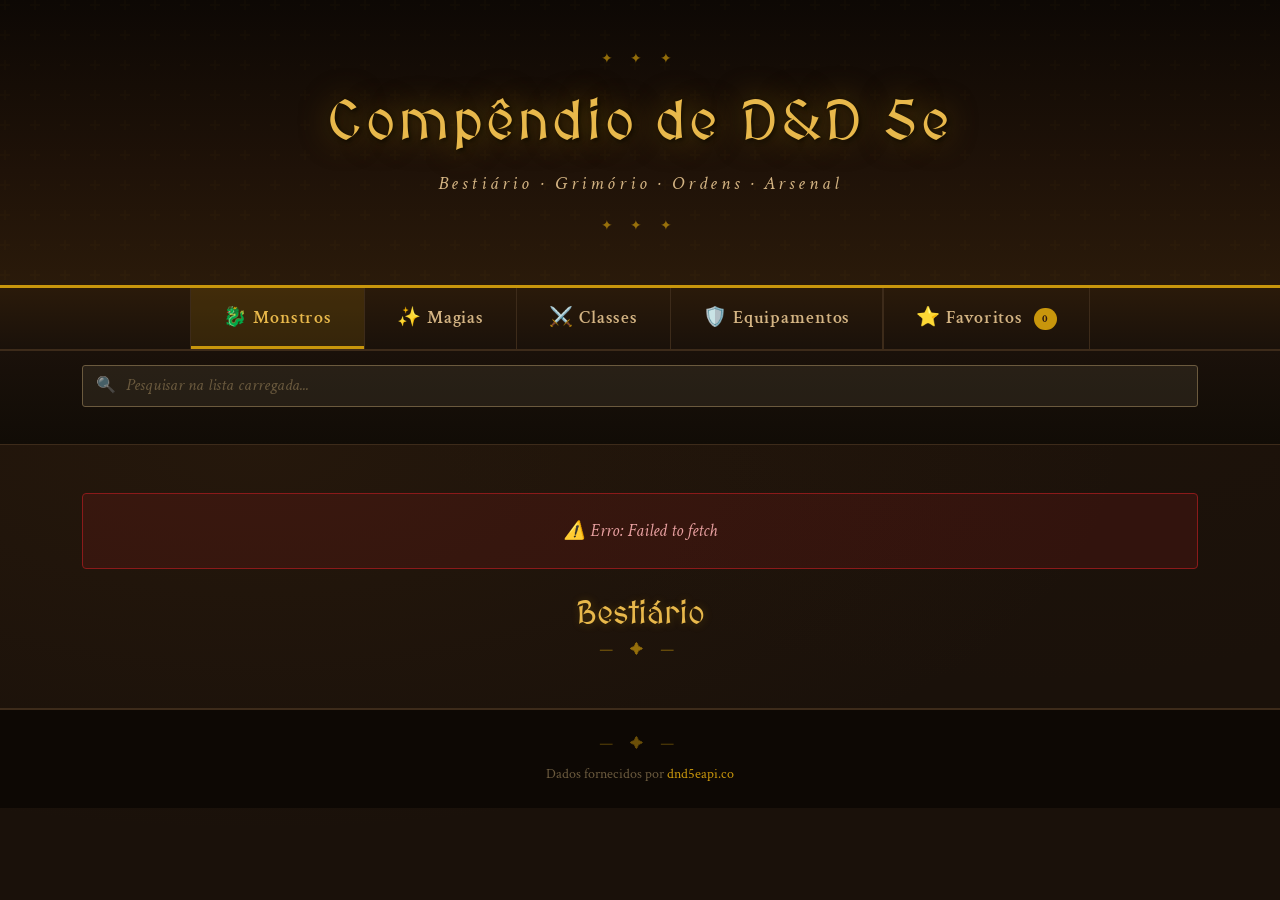
<file: index.html>
<!DOCTYPE html>
<html lang="pt-BR">
<head>
  <meta charset="UTF-8" />
  <meta name="viewport" content="width=device-width, initial-scale=1.0"/>
  <title>D&D 5e — Compêndio</title>

  <!-- Bootstrap 5 -->
  <link href="https://cdn.jsdelivr.net/npm/bootstrap@5.3.0/dist/css/bootstrap.min.css" rel="stylesheet"/>
  <!-- Google Fonts: MedievalSharp + Crimson Text -->
  <link href="https://fonts.googleapis.com/css2?family=MedievalSharp&family=Crimson+Text:ital,wght@0,400;0,600;1,400&display=swap" rel="stylesheet"/>
  <link rel="stylesheet" href="css/style.css"/>
</head>
<body>

  <!-- Header -->
  <header class="site-header text-center py-5">
    <div class="header-ornament">✦ ✦ ✦</div>
    <h1 class="site-title">Compêndio de D&D 5e</h1>
    <p class="site-subtitle">Bestiário · Grimório · Ordens · Arsenal</p>
    <div class="header-ornament">✦ ✦ ✦</div>
  </header>

  <!-- Navegação por abas -->
  <nav class="tab-nav container-fluid px-0">
    <div class="tab-nav-inner d-flex justify-content-center flex-wrap">
      <button class="tab-btn active" data-category="monsters">
        <span class="tab-icon">🐉</span> Monstros
      </button>
      <button class="tab-btn" data-category="spells">
        <span class="tab-icon">✨</span> Magias
      </button>
      <button class="tab-btn" data-category="classes">
        <span class="tab-icon">⚔️</span> Classes
      </button>
      <button class="tab-btn" data-category="equipment">
        <span class="tab-icon">🛡️</span> Equipamentos
      </button>
      <button class="tab-btn tab-btn-favorites" data-category="favorites">
        <span class="tab-icon">⭐</span> Favoritos
        <span id="fav-count" class="fav-count d-none">0</span>
      </button>
    </div>
  </nav>

  <!-- Barra de pesquisa -->
  <div class="search-bar-wrapper" id="search-wrapper">
    <div class="search-inner container">
      <div class="search-box">
        <span class="search-icon">🔍</span>
        <input
          type="text"
          id="search-input"
          class="search-input"
          placeholder="Pesquisar na lista carregada..."
          autocomplete="off"
        />
        <button id="search-clear" class="search-clear d-none" title="Limpar">✕</button>
      </div>
      <p id="search-result-count" class="search-result-count"></p>
    </div>
  </div>

  <main class="container my-5">

    <!-- Feedback de carregamento -->
    <div id="loading" class="text-center my-5 d-none">
      <div class="scroll-loader">
        <div class="scroll-spinner"></div>
        <p class="mt-3 loading-text">Consultando os pergaminhos antigos...</p>
      </div>
    </div>

    <!-- Mensagem de erro -->
    <div id="error" class="alert-scroll d-none text-center my-4">
      ⚠️ Os pergaminhos não puderam ser lidos. Tente novamente mais tarde.
    </div>

    <!-- Título da seção atual -->
    <div class="section-header text-center mb-4">
      <h2 id="section-title" class="section-title">Bestiário</h2>
      <div class="section-divider">⸻ ✦ ⸻</div>
      <p id="section-count" class="section-count"></p>
    </div>

    <!-- Grid de cards -->
    <div id="card-container" class="row row-cols-1 row-cols-sm-2 row-cols-md-3 row-cols-lg-4 g-4"></div>

  </main>

  <footer class="site-footer text-center py-4">
    <div class="footer-ornament">⸻ ✦ ⸻</div>
    <p class="mb-0">Dados fornecidos por <a href="https://www.dnd5eapi.co" target="_blank">dnd5eapi.co</a></p>
  </footer>

  <script src="https://cdn.jsdelivr.net/npm/bootstrap@5.3.0/dist/js/bootstrap.bundle.min.js"></script>
  <script src="js/script.js"></script>
</body>
</html>
</file>
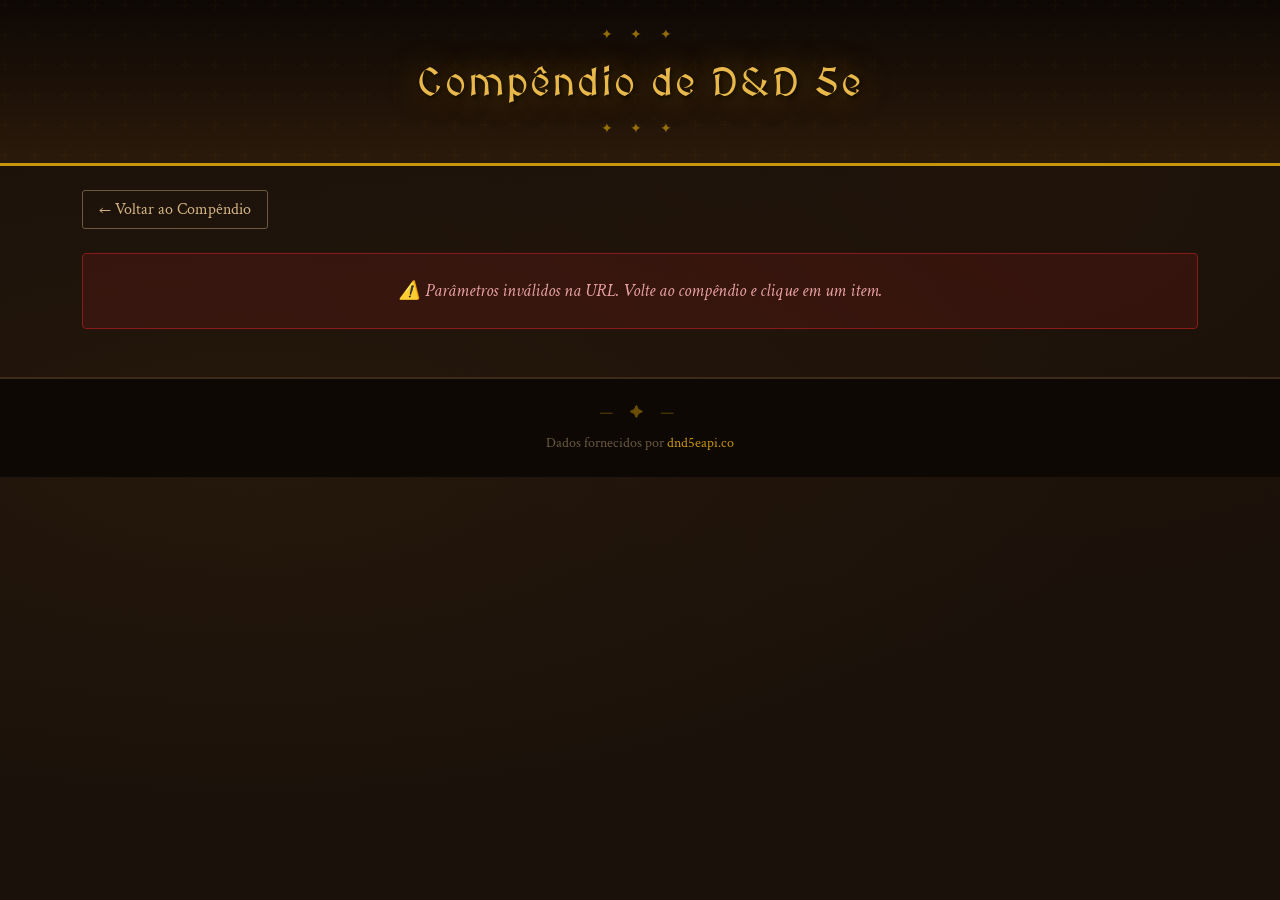
<file: detalhes.html>
<!DOCTYPE html>
<html lang="pt-BR">
<head>
  <meta charset="UTF-8" />
  <meta name="viewport" content="width=device-width, initial-scale=1.0"/>
  <title>Detalhes — D&D 5e Compêndio</title>

  <link href="https://cdn.jsdelivr.net/npm/bootstrap@5.3.0/dist/css/bootstrap.min.css" rel="stylesheet"/>
  <link href="https://fonts.googleapis.com/css2?family=MedievalSharp&family=Crimson+Text:ital,wght@0,400;0,600;1,400&display=swap" rel="stylesheet"/>
  <link rel="stylesheet" href="css/style.css"/>
  <link rel="stylesheet" href="css/detalhes.css"/>
</head>
<body>

  <header class="site-header text-center py-4">
    <div class="header-ornament">✦ ✦ ✦</div>
    <h1 class="site-title" style="font-size:clamp(1.5rem,4vw,2.5rem)">Compêndio de D&D 5e</h1>
    <div class="header-ornament">✦ ✦ ✦</div>
  </header>

  <div class="container my-4">
    <!-- Botão voltar -->
    <a href="index.html" class="btn-voltar">← Voltar ao Compêndio</a>
  </div>

  <main class="container mb-5" id="main-content">

    <!-- Loading -->
    <div id="loading" class="text-center my-5">
      <div class="scroll-loader">
        <div class="scroll-spinner"></div>
        <p class="mt-3 loading-text">Consultando os pergaminhos antigos...</p>
      </div>
    </div>

    <!-- Erro -->
    <div id="error" class="alert-scroll d-none text-center my-4">
      ⚠️ Não foi possível carregar os detalhes deste item.
    </div>

    <!-- Conteúdo de detalhes (preenchido pelo JS) -->
    <div id="detalhe-container" class="d-none"></div>

  </main>

  <footer class="site-footer text-center py-4">
    <div class="footer-ornament">⸻ ✦ ⸻</div>
    <p class="mb-0">Dados fornecidos por <a href="https://www.dnd5eapi.co" target="_blank">dnd5eapi.co</a></p>
  </footer>

  <script src="https://cdn.jsdelivr.net/npm/bootstrap@5.3.0/dist/js/bootstrap.bundle.min.js"></script>
  <script src="js/detalhes.js"></script>
</body>
</html>
</file>
<file: css/style.css>
/* ===========================
   VARIÁVEIS & BASE
=========================== */
:root {
  --parchment:      #f5e6c8;
  --parchment-dark: #e8d5a3;
  --parchment-deep: #d4b483;
  --ink:            #2c1810;
  --ink-light:      #4a2c1a;
  --blood-red:      #8b1a1a;
  --gold:           #c8960c;
  --gold-light:     #e8b84b;
  --stone:          #6b5a3e;
  --stone-dark:     #3d2b1a;
  --shadow:         rgba(44, 24, 16, 0.35);
}

* { box-sizing: border-box; }

body {
  background-color: #1a110a;
  background-image:
    radial-gradient(ellipse at 20% 50%, rgba(100, 60, 20, 0.15) 0%, transparent 60%),
    radial-gradient(ellipse at 80% 20%, rgba(80, 40, 10, 0.1) 0%, transparent 50%);
  color: var(--parchment);
  font-family: 'Crimson Text', Georgia, serif;
  font-size: 1.1rem;
  min-height: 100vh;
}

/* ===========================
   HEADER
=========================== */
.site-header {
  background: linear-gradient(180deg, #0d0804 0%, #1f1208 60%, #2a1a0a 100%);
  border-bottom: 3px solid var(--gold);
  position: relative;
  overflow: hidden;
}

.site-header::before {
  content: '';
  position: absolute;
  inset: 0;
  background-image: url("data:image/svg+xml,%3Csvg width='60' height='60' viewBox='0 0 60 60' xmlns='http://www.w3.org/2000/svg'%3E%3Cg fill='none' fill-rule='evenodd'%3E%3Cg fill='%23c8960c' fill-opacity='0.04'%3E%3Cpath d='M36 34v-4h-2v4h-4v2h4v4h2v-4h4v-2h-4zm0-30V0h-2v4h-4v2h4v4h2V6h4V4h-4zM6 34v-4H4v4H0v2h4v4h2v-4h4v-2H6zM6 4V0H4v4H0v2h4v4h2V6h4V4H6z'/%3E%3C/g%3E%3C/g%3E%3C/svg%3E");
  opacity: 0.6;
}

.site-title {
  font-family: 'MedievalSharp', 'Crimson Text', serif;
  font-size: clamp(2rem, 5vw, 3.5rem);
  color: var(--gold-light);
  text-shadow: 0 0 30px rgba(200, 150, 12, 0.5), 2px 2px 4px rgba(0,0,0,0.8);
  letter-spacing: 0.05em;
  margin: 0.3em 0;
  position: relative;
}

.site-subtitle {
  color: var(--parchment-deep);
  font-style: italic;
  font-size: 1.2rem;
  letter-spacing: 0.2em;
  position: relative;
}

.header-ornament {
  color: var(--gold);
  letter-spacing: 0.5em;
  font-size: 0.9rem;
  opacity: 0.7;
  position: relative;
}

/* ===========================
   NAVEGAÇÃO POR ABAS
=========================== */
.tab-nav {
  background: linear-gradient(180deg, #2a1a0a, #1a110a);
  border-bottom: 2px solid var(--stone-dark);
  position: sticky;
  top: 0;
  z-index: 100;
}

.tab-nav-inner {
  gap: 0;
}

.tab-btn {
  background: transparent;
  border: none;
  border-right: 1px solid var(--stone-dark);
  color: var(--parchment-deep);
  font-family: 'Crimson Text', serif;
  font-size: 1.1rem;
  font-weight: 600;
  letter-spacing: 0.05em;
  padding: 1rem 2rem;
  cursor: pointer;
  transition: all 0.2s;
  position: relative;
}

.tab-btn:first-child { border-left: 1px solid var(--stone-dark); }

.tab-btn:hover {
  background: rgba(200, 150, 12, 0.1);
  color: var(--gold-light);
}

.tab-btn.active {
  background: rgba(200, 150, 12, 0.15);
  color: var(--gold-light);
}

.tab-btn.active::after {
  content: '';
  position: absolute;
  bottom: 0; left: 0; right: 0;
  height: 3px;
  background: var(--gold);
}

.tab-icon { font-size: 1.2rem; }

/* ===========================
   SEÇÃO / TÍTULO
=========================== */
.section-title {
  font-family: 'MedievalSharp', serif;
  color: var(--gold-light);
  font-size: 2rem;
  text-shadow: 1px 1px 8px rgba(200,150,12,0.3);
}

.section-divider {
  color: var(--gold);
  letter-spacing: 0.5em;
  font-size: 0.85rem;
  opacity: 0.7;
}

.section-count {
  color: var(--parchment-deep);
  font-style: italic;
  font-size: 1rem;
  margin-top: 0.3rem;
}

/* ===========================
   LOADING
=========================== */
.scroll-loader { padding: 2rem; }

.scroll-spinner {
  width: 50px;
  height: 50px;
  border: 4px solid rgba(200, 150, 12, 0.2);
  border-top-color: var(--gold);
  border-radius: 50%;
  animation: spin 0.9s linear infinite;
  margin: 0 auto;
}

@keyframes spin { to { transform: rotate(360deg); } }

.loading-text {
  color: var(--parchment-deep);
  font-style: italic;
  font-size: 1.1rem;
}

/* ===========================
   ERRO
=========================== */
.alert-scroll {
  background: rgba(139, 26, 26, 0.2);
  border: 1px solid var(--blood-red);
  color: #e8a0a0;
  border-radius: 4px;
  padding: 1.5rem;
  font-style: italic;
}

/* ===========================
   CARDS
=========================== */
.card {
  background: linear-gradient(160deg, var(--parchment) 0%, var(--parchment-dark) 100%);
  border: 1px solid var(--parchment-deep);
  border-radius: 4px;
  box-shadow: 0 4px 15px var(--shadow), inset 0 1px 0 rgba(255,255,255,0.3);
  color: var(--ink);
  transition: transform 0.2s, box-shadow 0.2s;
  overflow: hidden;
  position: relative;
}

.card::before {
  content: '';
  position: absolute;
  top: 0; left: 0; right: 0;
  height: 3px;
  background: linear-gradient(90deg, transparent, var(--gold), transparent);
}

.card:hover {
  transform: translateY(-4px) rotate(0.3deg);
  box-shadow: 0 10px 30px var(--shadow), inset 0 1px 0 rgba(255,255,255,0.3);
}

.card-header-band {
  background: linear-gradient(135deg, var(--stone-dark), var(--ink-light));
  padding: 0.6rem 1rem;
  display: flex;
  align-items: center;
  justify-content: space-between;
  gap: 0.5rem;
}

.card-category-icon {
  font-size: 1.4rem;
}

.card-body {
  padding: 1rem;
}

.card-name {
  font-family: 'MedievalSharp', serif;
  font-size: 1rem;
  color: var(--ink);
  margin-bottom: 0.5rem;
  line-height: 1.3;
}

.card-index {
  font-size: 0.75rem;
  color: var(--stone);
  font-style: italic;
  font-family: 'Crimson Text', serif;
  background: rgba(107, 90, 62, 0.12);
  border-radius: 3px;
  padding: 0.15rem 0.5rem;
  display: inline-block;
  margin-bottom: 0.5rem;
}

.card-badges {
  display: flex;
  flex-wrap: wrap;
  gap: 0.3rem;
  margin-top: 0.4rem;
}

.badge-scroll {
  background: linear-gradient(135deg, var(--stone-dark), var(--ink));
  color: var(--parchment-deep);
  font-size: 0.72rem;
  font-family: 'Crimson Text', serif;
  padding: 0.2rem 0.55rem;
  border-radius: 2px;
  border: 1px solid rgba(200, 150, 12, 0.3);
  letter-spacing: 0.03em;
}

.badge-scroll.highlight {
  background: linear-gradient(135deg, var(--blood-red), #5c1010);
  border-color: rgba(200, 100, 100, 0.4);
}

.badge-scroll.gold {
  background: linear-gradient(135deg, #5a3e00, #3d2800);
  color: var(--gold-light);
  border-color: rgba(200, 150, 12, 0.5);
}

/* ===========================
   FOOTER
=========================== */
.site-footer {
  background: #0d0804;
  border-top: 2px solid var(--stone-dark);
  color: var(--stone);
  font-size: 0.9rem;
}

.site-footer a {
  color: var(--gold);
  text-decoration: none;
}

.site-footer a:hover { color: var(--gold-light); }

.footer-ornament {
  color: var(--gold);
  letter-spacing: 0.5em;
  font-size: 0.85rem;
  opacity: 0.5;
  margin-bottom: 0.5rem;
}

/* ===========================
   ABA FAVORITOS
=========================== */
.tab-btn-favorites { border-left: 1px solid var(--stone-dark); }

.fav-count {
  display: inline-flex !important;
  align-items: center;
  justify-content: center;
  background: var(--gold);
  color: var(--ink);
  font-size: 0.7rem;
  font-weight: 700;
  font-family: 'Crimson Text', serif;
  border-radius: 50%;
  width: 1.4rem;
  height: 1.4rem;
  margin-left: 0.4rem;
  vertical-align: middle;
}

/* ===========================
   BARRA DE PESQUISA
=========================== */
.search-bar-wrapper {
  background: linear-gradient(180deg, #1a110a, #110c06);
  border-bottom: 1px solid var(--stone-dark);
  padding: 0.9rem 0;
  position: sticky;
  top: 57px; /* logo abaixo das abas */
  z-index: 99;
}

.search-box {
  display: flex;
  align-items: center;
  background: rgba(245, 230, 200, 0.07);
  border: 1px solid var(--stone);
  border-radius: 3px;
  padding: 0.4rem 0.8rem;
  gap: 0.5rem;
  transition: border-color 0.2s;
}

.search-box:focus-within {
  border-color: var(--gold);
  box-shadow: 0 0 0 2px rgba(200, 150, 12, 0.15);
}

.search-icon { font-size: 1rem; opacity: 0.6; }

.search-input {
  background: transparent;
  border: none;
  outline: none;
  color: var(--parchment);
  font-family: 'Crimson Text', serif;
  font-size: 1.05rem;
  flex: 1;
  min-width: 0;
}

.search-input::placeholder { color: var(--stone); font-style: italic; }

.search-clear {
  background: transparent;
  border: none;
  color: var(--stone);
  font-size: 0.85rem;
  cursor: pointer;
  padding: 0 0.2rem;
  transition: color 0.2s;
}
.search-clear:hover { color: var(--parchment); }

.search-result-count {
  color: var(--parchment-deep);
  font-style: italic;
  font-size: 0.85rem;
  margin: 0.4rem 0 0;
  min-height: 1.2em;
}

/* ===========================
   BOTÃO FAVORITAR NO CARD
=========================== */
.btn-fav {
  background: transparent;
  border: none;
  cursor: pointer;
  font-size: 1.1rem;
  line-height: 1;
  padding: 0;
  transition: transform 0.15s;
  opacity: 0.4;
}
.btn-fav:hover  { transform: scale(1.3); opacity: 1; }
.btn-fav.active { opacity: 1; }

.card-clicavel {
  cursor: pointer;
}

.card-hint {
  font-size: 0.78rem;
  color: var(--stone);
  font-style: italic;
  margin: 0.5rem 0 0;
  opacity: 0;
  transition: opacity 0.2s;
}

.card-clicavel:hover .card-hint {
  opacity: 1;
}

/* Favoritos vazio */
.fav-empty {
  text-align: center;
  color: var(--parchment-deep);
  font-style: italic;
  padding: 4rem 1rem;
  font-size: 1.1rem;
}
.fav-empty .fav-empty-icon { font-size: 3rem; display: block; margin-bottom: 1rem; opacity: 0.4; }

/* ===========================
   ANIMAÇÃO DE ENTRADA
=========================== */
.card-col {
  animation: fadeInUp 0.35s ease both;
}

@keyframes fadeInUp {
  from { opacity: 0; transform: translateY(16px); }
  to   { opacity: 1; transform: translateY(0); }
}

/* ===========================
   IMAGEM DO CARD (Wikipedia)
=========================== */
.card-img-container {
  width: 100%;
  height: 160px;
  overflow: hidden;
  background: linear-gradient(135deg, #1a1208, #0d0804);
  display: flex;
  align-items: center;
  justify-content: center;
  position: relative;
}

.card-img-placeholder {
  font-size: 4rem;
  opacity: 0.2;
}

.card-img-wiki {
  width: 100%;
  height: 100%;
  object-fit: cover;
  object-position: top center;
  transition: transform 0.3s ease;
}

.card-clicavel:hover .card-img-wiki {
  transform: scale(1.05);
}
</file>
<file: css/detalhes.css>
/* ===========================
   BOTÃO VOLTAR
=========================== */
.btn-voltar {
  display: inline-flex;
  align-items: center;
  gap: 0.4rem;
  background: transparent;
  border: 1px solid var(--stone);
  color: var(--parchment-deep);
  font-family: 'Crimson Text', serif;
  font-size: 1rem;
  padding: 0.4rem 1rem;
  border-radius: 3px;
  text-decoration: none;
  transition: all 0.2s;
}

.btn-voltar:hover {
  border-color: var(--gold);
  color: var(--gold-light);
  background: rgba(200, 150, 12, 0.08);
}

/* ===========================
   CABEÇALHO DO ITEM
=========================== */
.detalhe-header {
  background: linear-gradient(135deg, #1f1208, #2a1a0a);
  border: 1px solid var(--stone-dark);
  border-top: 3px solid var(--gold);
  border-radius: 4px;
  padding: 2rem;
  margin-bottom: 2rem;
  position: relative;
  overflow: hidden;
}

.detalhe-header::before {
  content: '';
  position: absolute;
  inset: 0;
  background-image: url("data:image/svg+xml,%3Csvg width='60' height='60' viewBox='0 0 60 60' xmlns='http://www.w3.org/2000/svg'%3E%3Cg fill='none' fill-rule='evenodd'%3E%3Cg fill='%23c8960c' fill-opacity='0.03'%3E%3Cpath d='M36 34v-4h-2v4h-4v2h4v4h2v-4h4v-2h-4zm0-30V0h-2v4h-4v2h4v4h2V6h4V4h-4zM6 34v-4H4v4H0v2h4v4h2v-4h4v-2H6zM6 4V0H4v4H0v2h4v4h2V6h4V4H6z'/%3E%3C/g%3E%3C/g%3E%3C/svg%3E");
  pointer-events: none;
}

.detalhe-icone {
  font-size: 3rem;
  margin-bottom: 0.5rem;
  display: block;
}

.detalhe-nome {
  font-family: 'MedievalSharp', serif;
  color: var(--gold-light);
  font-size: clamp(1.6rem, 4vw, 2.8rem);
  text-shadow: 0 0 20px rgba(200,150,12,0.3);
  margin: 0.2rem 0 0.8rem;
}

.detalhe-index {
  font-size: 0.85rem;
  color: var(--stone);
  font-style: italic;
  letter-spacing: 0.05em;
}

/* ===========================
   SEÇÕES DE DETALHES
=========================== */
.detalhe-section {
  background: linear-gradient(160deg, var(--parchment) 0%, var(--parchment-dark) 100%);
  border: 1px solid var(--parchment-deep);
  border-radius: 4px;
  padding: 1.5rem;
  margin-bottom: 1.5rem;
  box-shadow: 0 4px 15px var(--shadow);
  color: var(--ink);
  position: relative;
}

.detalhe-section::before {
  content: '';
  position: absolute;
  top: 0; left: 0; right: 0;
  height: 3px;
  background: linear-gradient(90deg, transparent, var(--gold), transparent);
}

.detalhe-section-title {
  font-family: 'MedievalSharp', serif;
  font-size: 1.1rem;
  color: var(--ink-light);
  border-bottom: 1px solid var(--parchment-deep);
  padding-bottom: 0.5rem;
  margin-bottom: 1rem;
  letter-spacing: 0.03em;
}

/* ===========================
   GRADE DE ATRIBUTOS
=========================== */
.atributos-grid {
  display: grid;
  grid-template-columns: repeat(auto-fill, minmax(160px, 1fr));
  gap: 0.8rem;
}

.atributo-item {
  background: rgba(107, 90, 62, 0.1);
  border: 1px solid var(--parchment-deep);
  border-radius: 3px;
  padding: 0.6rem 0.9rem;
}

.atributo-label {
  font-size: 0.72rem;
  color: var(--stone);
  text-transform: uppercase;
  letter-spacing: 0.08em;
  display: block;
  margin-bottom: 0.2rem;
}

.atributo-valor {
  font-size: 1rem;
  font-weight: 600;
  color: var(--ink);
  text-transform: capitalize;
}

/* ===========================
   STATS (D&D específico)
=========================== */
.stats-grid {
  display: grid;
  grid-template-columns: repeat(6, 1fr);
  gap: 0.6rem;
  text-align: center;
}

@media (max-width: 576px) {
  .stats-grid { grid-template-columns: repeat(3, 1fr); }
}

.stat-box {
  background: linear-gradient(180deg, var(--stone-dark), var(--ink));
  border: 1px solid rgba(200,150,12,0.25);
  border-radius: 4px;
  padding: 0.7rem 0.3rem;
}

.stat-name {
  font-size: 0.65rem;
  color: var(--parchment-deep);
  text-transform: uppercase;
  letter-spacing: 0.08em;
  display: block;
}

.stat-value {
  font-size: 1.4rem;
  font-weight: 700;
  color: var(--gold-light);
  display: block;
  line-height: 1.2;
}

.stat-modifier {
  font-size: 0.75rem;
  color: var(--parchment-deep);
  display: block;
}

/* ===========================
   LISTA DE ITENS
=========================== */
.detalhe-lista {
  list-style: none;
  padding: 0;
  margin: 0;
  display: flex;
  flex-wrap: wrap;
  gap: 0.4rem;
}

.detalhe-lista li {
  background: linear-gradient(135deg, var(--stone-dark), var(--ink));
  color: var(--parchment-deep);
  font-size: 0.85rem;
  padding: 0.25rem 0.7rem;
  border-radius: 2px;
  border: 1px solid rgba(200,150,12,0.2);
}

/* ===========================
   DESCRIÇÃO / TEXTO LONGO
=========================== */
.detalhe-desc {
  font-size: 1rem;
  line-height: 1.7;
  color: var(--ink);
  font-style: italic;
}

.detalhe-desc p { margin-bottom: 0.6rem; }
.detalhe-desc p:last-child { margin-bottom: 0; }

/* ===========================
   AÇÕES DE MONSTRO
=========================== */
.acao-item {
  border-bottom: 1px dashed var(--parchment-deep);
  padding: 0.8rem 0;
}

.acao-item:last-child { border-bottom: none; }

.acao-nome {
  font-family: 'MedievalSharp', serif;
  font-size: 0.95rem;
  color: var(--ink-light);
  margin-bottom: 0.3rem;
}

.acao-desc {
  font-size: 0.9rem;
  color: var(--ink);
  line-height: 1.5;
}

/* ===========================
   BOTÃO FAVORITAR (detalhe)
=========================== */
.btn-fav-detalhe {
  display: inline-flex;
  align-items: center;
  gap: 0.4rem;
  background: transparent;
  border: 1px solid var(--stone);
  color: var(--parchment-deep);
  font-family: 'Crimson Text', serif;
  font-size: 1rem;
  padding: 0.5rem 1.2rem;
  border-radius: 3px;
  cursor: pointer;
  transition: all 0.2s;
  white-space: nowrap;
  margin-top: 0.5rem;
}

.btn-fav-detalhe:hover {
  border-color: var(--gold);
  color: var(--gold-light);
  background: rgba(200, 150, 12, 0.08);
}

.btn-fav-detalhe.fav-ativo {
  border-color: var(--gold);
  color: var(--gold-light);
  background: rgba(200, 150, 12, 0.15);
}

/* ===========================
   IMAGEM DO DETALHE (Wikipedia)
=========================== */
.detalhe-img-wrapper {
  margin-top: 1.5rem;
  border-radius: 4px;
  overflow: hidden;
  border: 1px solid rgba(200, 150, 12, 0.3);
  max-height: 320px;
}

.detalhe-img {
  width: 100%;
  max-height: 320px;
  object-fit: cover;
  object-position: top center;
  display: block;
}
</file>
